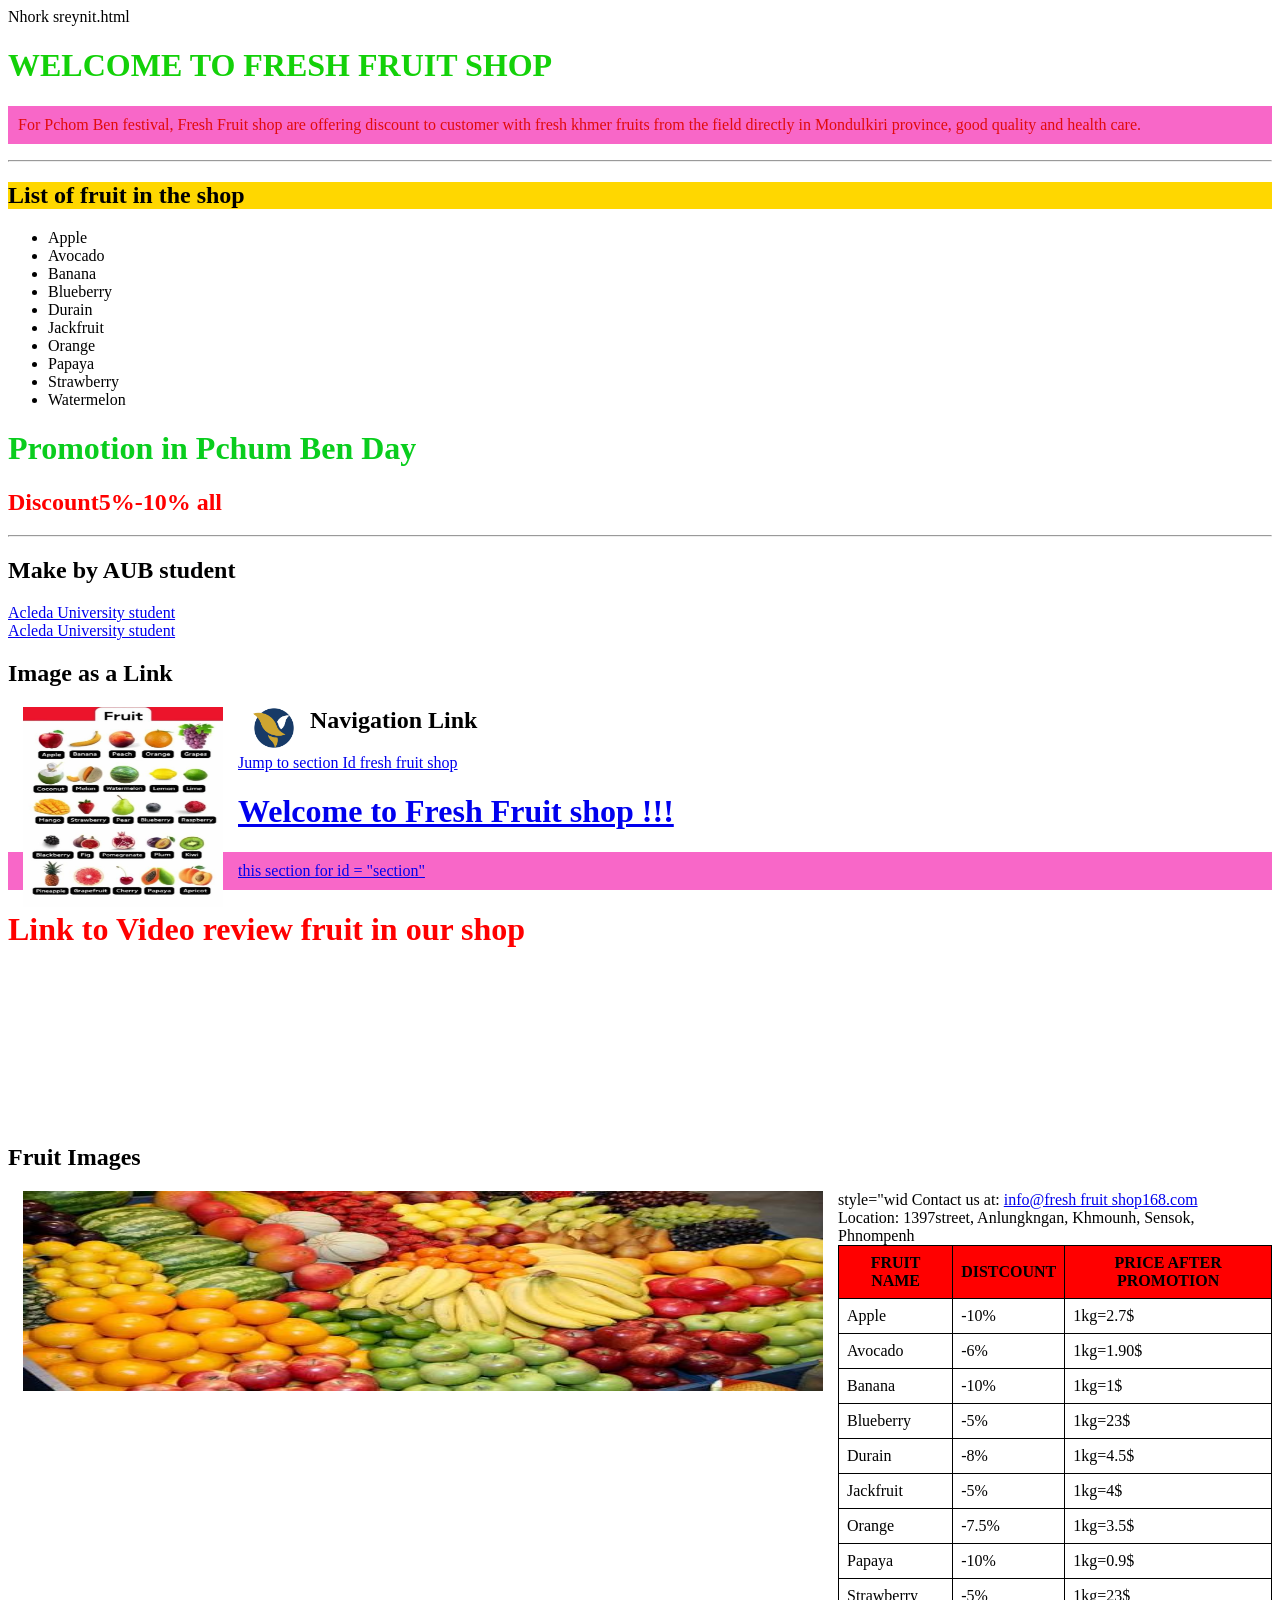
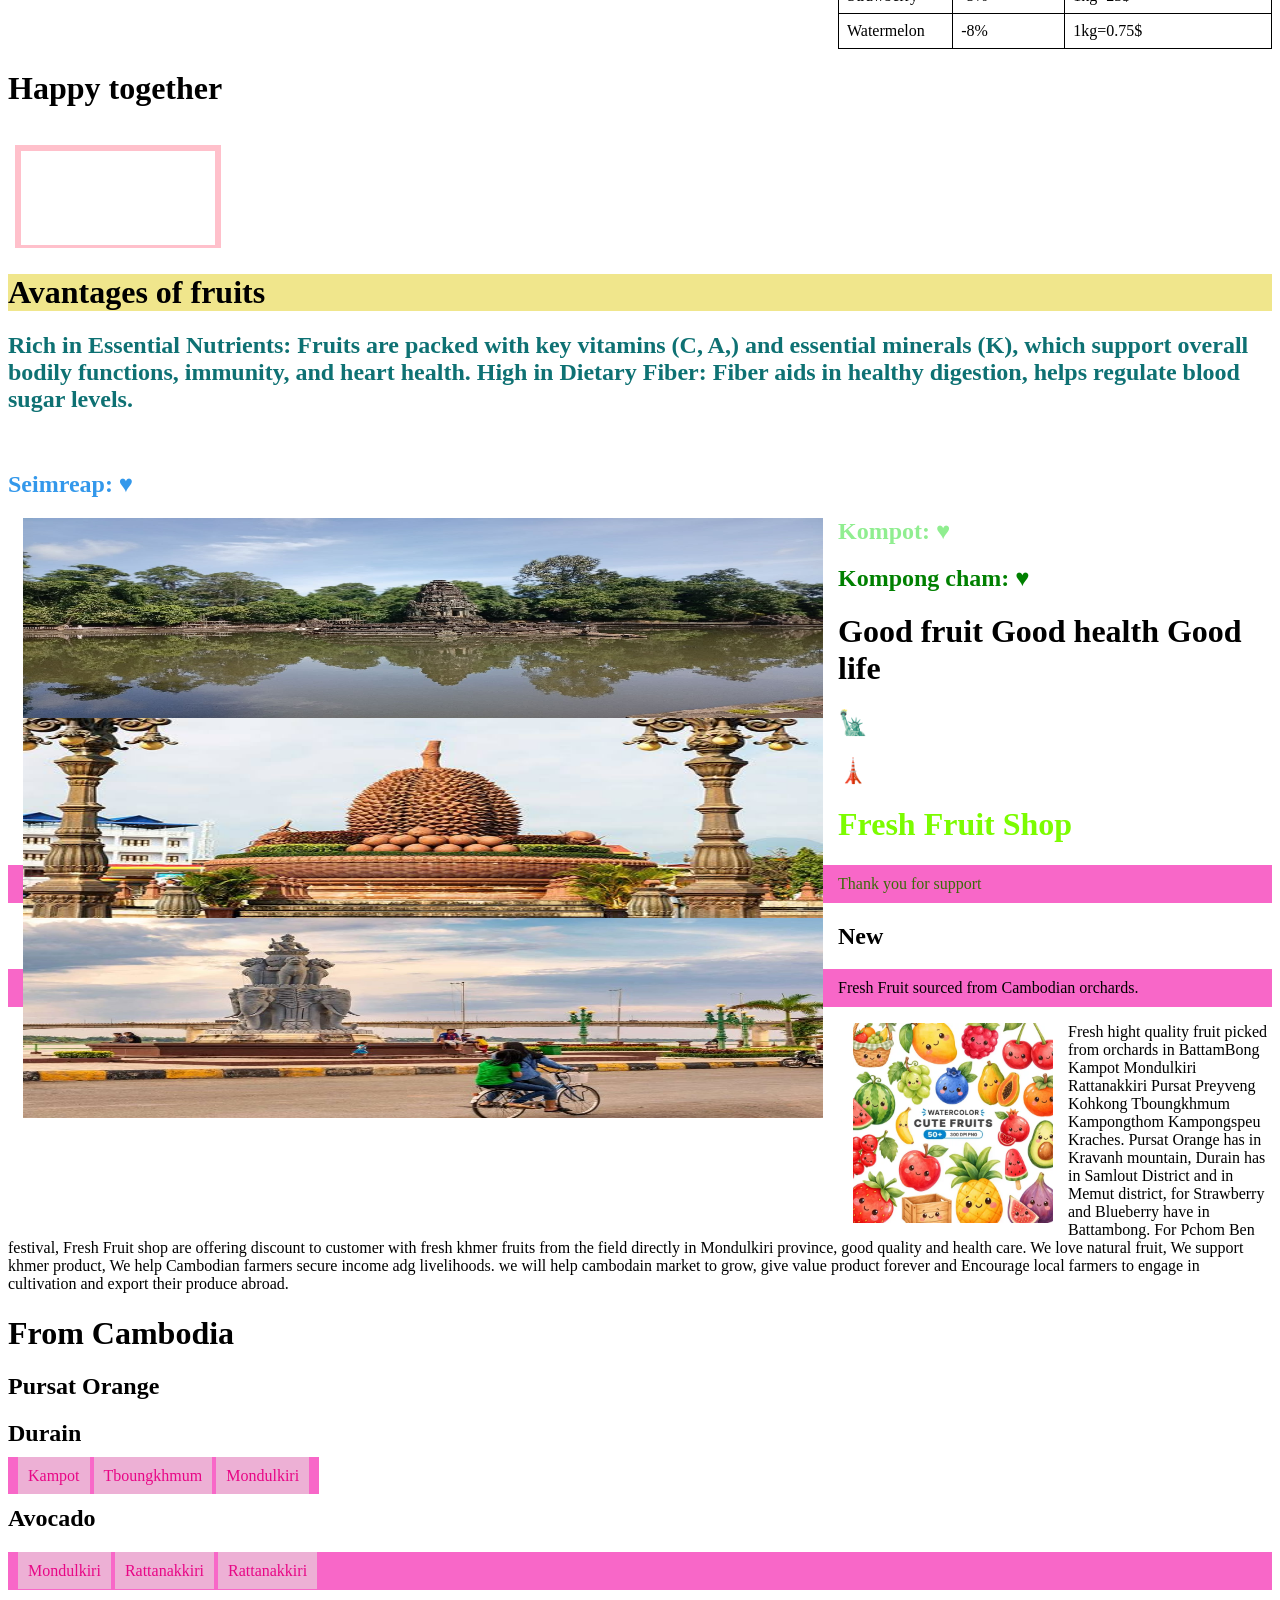
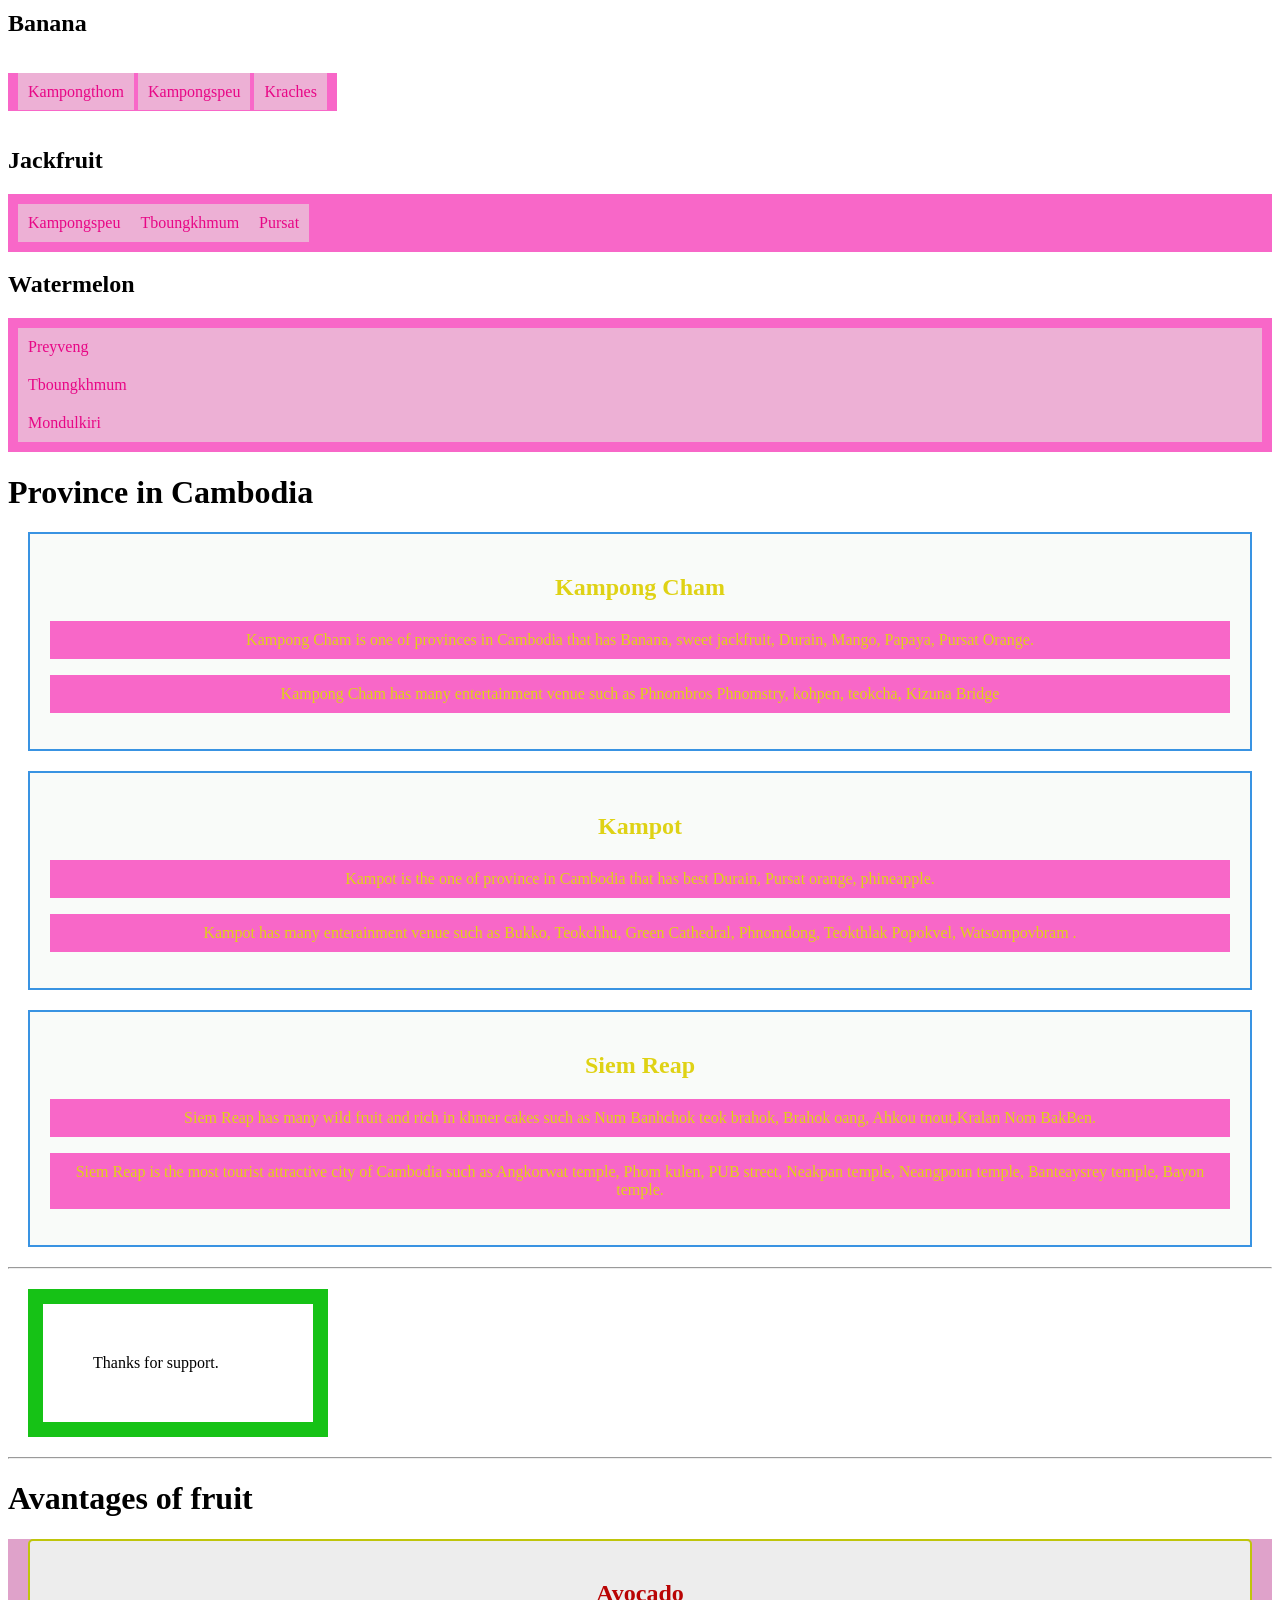
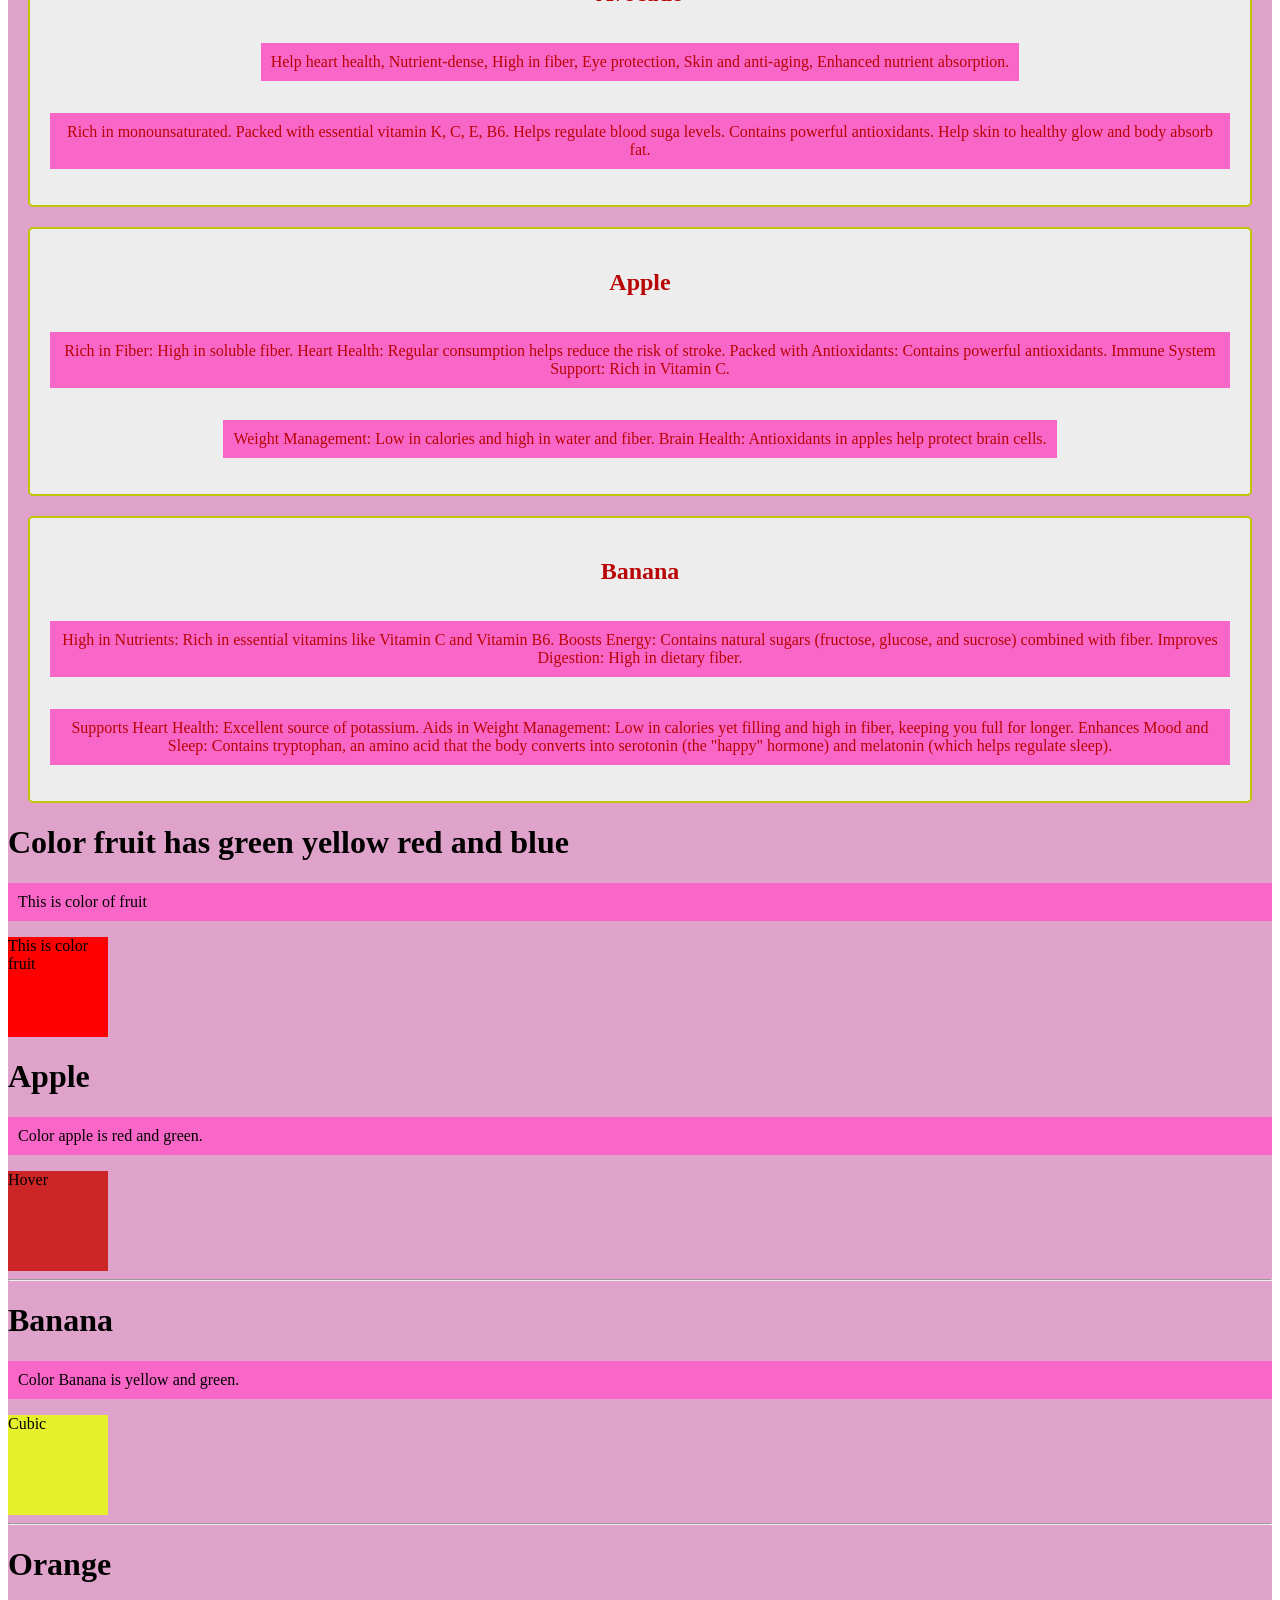
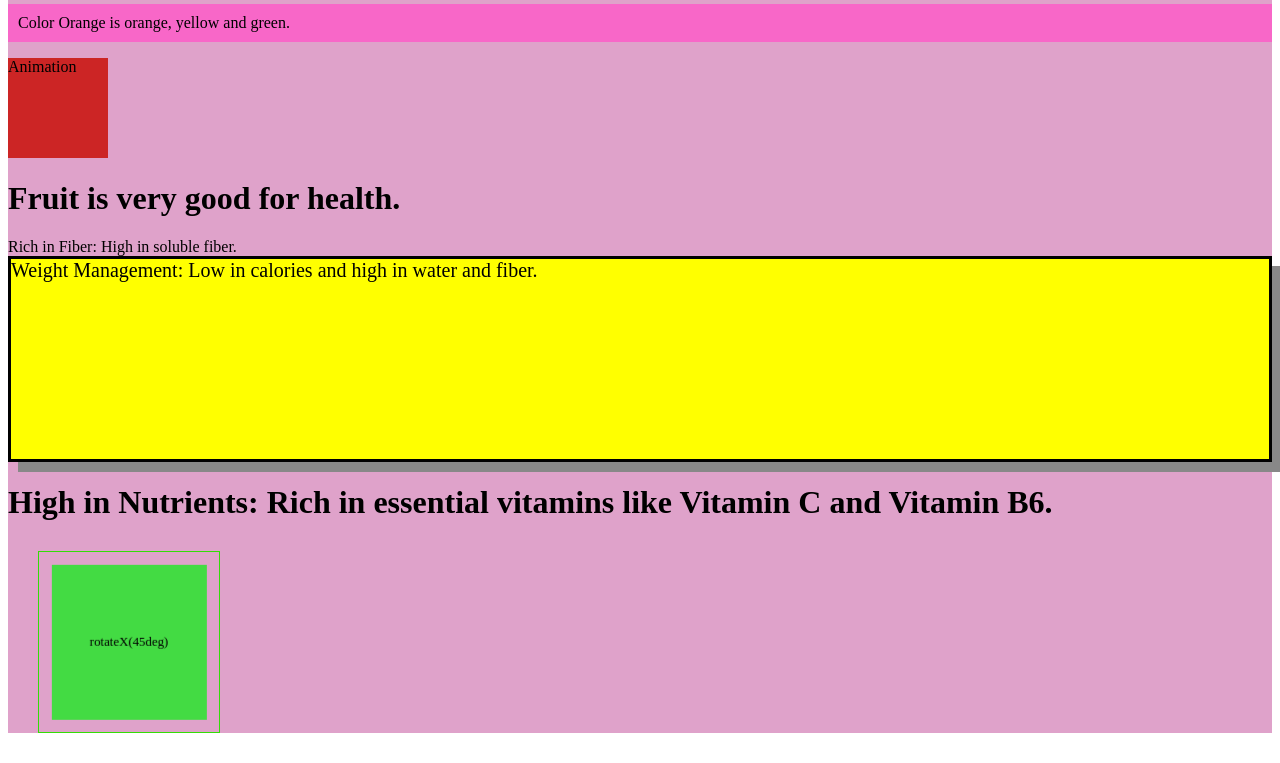
<file: AUB/NHORK SREYNIT/index.html>
<!DOCTYPE html>
<html lang="en"
<head>
  <link rel="stylesheet" href="fruit.css"
    <meta charset="UTF-8">
    <meta name="viewport" content="width=device-width, inital-scale.0">
    <tritle>Nhork sreynit.html</tritle>    

   <title>Sweet fruits</title>
   <meta http-equiv="Content-Type" content="text/html; charset=UTF-8" />
   <meta charset="UTF-8">
  <!-- Add this line for Responsive page -->
  <meta name="viewport" content="width=device-width, initial-scale=1.0">

      <!-- Add this line for an .ico file -->
   <link rel="icon" type="image/x-icon" href="aub.png">  
</head>
<body>
    <h1 style="color: rgb(19, 209, 9);">WELCOME TO FRESH FRUIT SHOP</h1>
   

    <P style="color: rgb(225, 11, 11);">For Pchom Ben festival, Fresh Fruit shop are offering discount to customer with fresh khmer fruits from the field directly in Mondulkiri province, good quality and health care.
 </P>
    
 <hr>
   
    <div>
     <h2 style="background-color:gold">List of fruit in the shop</h2>

     <ul>
         <li>Apple</li>
         <li>Avocado</li>
         <li>Banana</li>
         <li>Blueberry</li>
         <li>Durain</li>
         <li>Jackfruit</li>
         <li>Orange</li>
         <li>Papaya</li>
         <li>Strawberry</li>
         <li>Watermelon</li>
     </ul>
    </div>
    <h1 style="color: rgb(9, 205, 29);">Promotion in Pchum Ben Day</h1>
    <h2 style="color: red;">Discount5%-10% all</h2>
     <table>
         <tr style="background-color: red;">
           <th>FRUIT NAME</th>
           <th> DISTCOUNT</th>
           <th>PRICE AFTER PROMOTION</th>
       </tr>
        <tr>
           <td>Apple</td>
           <td>-10%</td>
           <td>1kg=2.7$</td>
        </tr>
        <tr>
           <td>Avocado</td>
           <td>-6%</td>
           <td>1kg=1.90$</td>
        </tr>
         <tr>
           <td>Banana</td>
           <td>-10%</td>
           <td>1kg=1$</td>
        </tr>
         <tr>
           <td>Blueberry</td>
           <td>-5%</td>
           <td>1kg=23$</td>
        </tr>
         <tr>
           <td>Durain</td>
           <td>-8%</td>
           <td>1kg=4.5$</td>
        </tr>
         <tr>
           <td>Jackfruit</td>
           <td>-5%</td>
           <td>1kg=4$</td>
        </tr>
         <tr>
           <td>Orange</td>
           <td>-7.5%</td>
           <td>1kg=3.5$</td>
        </tr>
         <tr>
           <td>Papaya</td>
           <td>-10%</td>
           <td>1kg=0.9$</td>
        </tr>
         <tr>
           <td>Strawberry</td>
           <td>-5%</td>
           <td>1kg=23$</td>
        </tr>
         <tr>
           <td>Watermelon</td>
           <td>-8%</td>
           <td>1kg=0.75$</td>
        </tr>
        <hr>
        <h2>Make by AUB student</h2>
        <style>   
  
  </style>
  <style>
   img {
    float: left;
    margin-left: 15px;
    margin-right: 15px;
    width: 200px;
    height: 200px;  
  }
  </style>

  <a href="https://www.aub.edu.kh" target="_blank">Acleda University student</a> <br>
  <a href="https://www.aub.edu.kh" target="_self">Acleda University student</a>
  <h2>Image as a Link</h2>
   <img src="fruit.jpg" alt="Nhork sreynit" width="104" height="142">
  <a href="https://www.aub.edu.kh"><img src="aub.png" alt="NHORK SREYNIT" style="width:42px;height:42px;"></a>
  <h2>Navigation Link</h2>
  <a href="#section">Jump to section Id fresh fruit shop
   <h1 id="section">Welcome to Fresh Fruit shop !!!</h1>
  <p>this section for id = "section"</p>
  </a>
  <h1 style="color: red;">Link to Video review fruit in our shop </h1>

  <video>
      width="640"
      height="360"
      poster="images.webp"
      controls>
      <source src="missyoulikecrazyvdo.mp4_snapshot_00.06.435.jpg" type="sreynit.mp4">
  </video>
  <h2>Fruit Images</h2>
  style="wid
  <img src="imag fruit.jpg" alt="Nhork sreynit" style="width: 800px;height: 200px;"

   <address>
    Contact us at: <a href="fresh fruit shop168.com">info@fresh fruit shop168.com</a><br>
    Location: 1397street, Anlungkngan, Khmounh, Sensok, Phnompenh
    </table>
   <h1>Happy together</h1>
    <svg width="400" height="120">
    <rect x="10" y="20" width="200" height="100" stroke="pink" stroke-width="6" fill="white" />
    </svg>
    <h1 style="background-color: khaki;">Avantages of fruits</h1>
    <h2 style="color: rgb(14, 113, 115);">Rich in Essential Nutrients: Fruits are packed with key vitamins (C, A,) and essential minerals (K), which support overall bodily functions, immunity, and heart health.
       High in Dietary Fiber: Fiber aids in healthy digestion, helps regulate blood sugar levels.</h2>
      <br>
    <h2 style="color: rgb(51, 152, 235);">Seimreap: &hearts;</h2>
    <img src="angkor.jpg" alt="Nhork sreynit" style="width: 800px;height: 200px;"
    <br>
    <h2 style="color: lightgreen;">Kompot: &hearts;</h2>
    <img src="images.jpg" alt="Nhork sreynit" style="width: 800px;height: 200px;"
    <br>
    <h2 style="color: green;">Kompong cham: &hearts;</h2>
    <img src="Kampong-Cham-1(1).jpg" alt="Nhork sreynit" style="width: 800px;height: 200px;"
<hr>
    <h1 style="column-gap: normal ;">Good fruit Good health Good life</h1>

    <h2>&#128509;</h2>
    <h2>&#128508;</h2>
    <h1 style="color: lawngreen;">Fresh Fruit Shop</h1>
    <P style="color: rgb(58, 107, 8);">Thank you for support</P>
    <h2>New</h2>
   <text-alinge :center >
<p>Fresh Fruit sourced from Cambodian orchards.</p>

  <div>
  <img src="c.jpg" alt="Fruit" width="300" height="300">
   Fresh hight quality fruit picked from orchards in BattamBong Kampot Mondulkiri Rattanakkiri Pursat Preyveng Kohkong Tboungkhmum Kampongthom Kampongspeu Kraches.
  Pursat Orange has in Kravanh mountain, Durain has in Samlout District and in Memut district, for Strawberry and Blueberry have in Battambong.
  For Pchom Ben festival, Fresh Fruit shop are offering discount to customer with fresh khmer fruits from the field directly in Mondulkiri province, good quality and health care. 
  We love natural fruit, We support khmer product, We help Cambodian farmers secure income adg livelihoods. we will help cambodain market to grow, give value product forever and Encourage local farmers to engage in cultivation and export their produce abroad. </div>
  
  <h1> From Cambodia</h1>



<h2>Pursat Orange </h2>
<p class="ex1">
  <span>Pursat</span>
  <span>Battambong</span>
  <span> Kohkong</span>
  <span>Tboungkhmum</span>
</p>

<h2>Durain</h2>
<p class="ex2">
  <span>Kampot</span>
  <span>Tboungkhmum</span>
  <span>Mondulkiri</span>
</p>

<h2>Avocado</h2>
<p class="ex3">
  <span>Mondulkiri</span>
  <span>Rattanakkiri</span>
  <span>Rattanakkiri</span>
</p>

<h2>Banana</h2>
<p class="ex4">
  <span>Kampongthom</span>
  <span>Kampongspeu</span>
  <span>Kraches</span>
</p>

<h2>Jackfruit</h2>
<p class="ex5">
  <span>Kampongspeu</span>
  <span>Tboungkhmum</span>
  <span>Pursat</span>
</p>

<h2>Watermelon</h2>
<p class="ex6">
  <span>Preyveng</span>
  <span>Tboungkhmum</span>
  <span>Mondulkiri</span>
</p>
<h1>Province in Cambodia</h1>
 
<div class="city"style="background: rgb(249, 251, 249);">
      <h2>Kampong Cham</h2>
      <p>Kampong Cham is one of provinces in Cambodia that has Banana, sweet jackfruit, Durain, Mango, Papaya, Pursat Orange.</p>
      <p>Kampong Cham has many entertainment venue such as Phnombros Phnomstry, kohpen, teokcha, Kizuna Bridge</p>
  </div> 
<div class="city"style="background: rgb(249, 251, 249);">
    <h2>Kampot</h2>
    <p>Kampot is the one of province in Cambodia that has best Durain, Pursat orange, phineapple.</p>
    <p>Kampot has many enterainment venue such as Bukko, Teokchhu,  Green Cathedral, Phnomdong, Teokthlak Popokvel, Watsompovbram .</p>
  </div>
<div class="city"style="background: rgb(249, 251, 249);">
    <h2>Siem Reap</h2>
    <p>Siem Reap has many wild fruit and rich in khmer cakes such as Num Banhchok teok brahok, Brahok oang, Ahkou tnout,Kralan Nom BakBen.</p>
    <p>Siem Reap is the most tourist attractive city of Cambodia such as Angkorwat temple, Phom kulen, PUB street, Neakpan temple, Neangpoun temple, Banteaysrey temple, Bayon temple. </p>
  </div>
    
  <hr>
<div id="box"> Thanks for support.</div>
 
 <hr>

<h1>Avantages of fruit</h1>
<div style="background: rgb(223, 162, 202);">
  <div class="flexbox">
      <h2>Avocado</h2>
      <p>Help heart health, Nutrient-dense, High in fiber, Eye protection, Skin and anti-aging, Enhanced nutrient absorption.</p>
      <p>Rich in monounsaturated. Packed with essential vitamin K, C, E, B6. Helps regulate blood suga levels. Contains powerful antioxidants. Help skin to healthy glow and body absorb fat. </p>
  </div>

  <div class="flexbox">
    <h2>Apple</h2>
    <p>Rich in Fiber: High in soluble fiber.
   Heart Health: Regular consumption helps reduce the risk of stroke.
   Packed with Antioxidants: Contains powerful antioxidants.
   Immune System Support: Rich in Vitamin C.
   </p>
    <p>Weight Management: Low in calories and high in water and fiber.
   Brain Health: Antioxidants in apples help protect brain cells.</p>
  </div>

  <div class="flexbox">
    <h2>Banana</h2>
    <p>High in Nutrients: Rich in essential vitamins like Vitamin C and Vitamin B6.
Boosts Energy: Contains natural sugars (fructose, glucose, and sucrose) combined with fiber.
Improves Digestion: High in dietary fiber.</p>
    <p>
Supports Heart Health: Excellent source of potassium.
Aids in Weight Management: Low in calories yet filling and high in fiber, keeping you full for longer.
Enhances Mood and Sleep: Contains tryptophan, an amino acid that the body converts into serotonin (the "happy" hormone) and melatonin (which helps regulate sleep).</p>
  </div>
  </text-alinge>
  <h1>Color fruit has green yellow red and blue</h1>

<p>This is color of fruit</p>

<div id="Animation">This is color fruit</div>
 <h1> Apple</h1>
   <p>Color apple is red and green.</p>
   <div id="hover">Hover</div>
   <hr>
   <h1>Banana</h1>
   <p>Color Banana is yellow and green.</p>
   <div id="cubic">Cubic</div>

   <hr>
   <h1>Orange</h1>
   <p>Color Orange is orange, yellow and green.</p>


   <div id="hover">Animation</div>
   

   <h1>Fruit is very good for health.</h1>

   <div id="2D">
   Rich in Fiber: High in soluble fiber.
   </div>

   <div id="myDiv">
   Weight Management: Low in calories and high in water and fiber.
   </div>


   <h1 >High in Nutrients: Rich in essential vitamins like Vitamin C and Vitamin B6.</h1>

   <div class="container">
      <div class="box">rotateX(45deg)</div>
   </div>



</body>
</file>
<file: AUB/NHORK SREYNIT/fruit.css>
.city {
    background-color: rgb(252, 213, 236);
    color: rgb(223, 210, 21);
    border: 2px solid rgb(57, 147, 226);
    margin: 20px;
    padding: 20px;
    text-align: center;
    }
    .flexbox {
    background-color: rgb(237, 237, 237);
    color: rgb(185, 5, 5);
    border: 2px solid rgb(191, 197, 11);
    border-radius: 5px;
    margin: 20px;
    padding: 20px;
    text-align: center;
    display: flex;
    flex-direction: column;
    align-items: center;
}
     table, th, td {
         border: 1px solid black;
         border-collapse: collapse;
         padding: 8px;}
#box {
      width: 300px;
      border: 15px solid rgb(22, 194, 22);
      padding: 50px;
      margin: 20px;
      box-sizing: border-box;
    }
    img {
    float: left;
    margin-left: 15px;
    margin-right: 15px;
    width: 200px;
    height: 200px;  
  }
    
    p {
    background-color: rgb(248, 103, 200);
    padding: 10px;
    }

    span {
    background-color: rgb(237, 176, 213);
    color:rgb(232, 6, 134);
    padding: 10px;
    }

    p.ex1 {display: none;}
    p.ex2 {display: inline;}
    p.ex3 {display: block;}
    p.ex4 {display: inline-block;}
    p.ex5 {display: flex;}
    p.ex6 {display: grid;}
  

#Animation {
  width: 100px;
  height: 100px;
  background-color: red;
  position: relative;
  animation-name: myAnimation;
  animation-duration: 4s;
  animation-iteration-count: 3s;
  animation-direction: alternate;  
}

@keyframes myAnimation {
  0%   {background-color:red; left:0px; top:0px;}
  25%  {background-color:yellow; left:200px; top:0px;}
  50%  {background-color:blue; left:200px; top:200px;}
  75%  {background-color:rgb(12, 236, 12); left:0px; top:200px;}
  100% {background-color:rgb(229, 34, 131); left:0px; top:0px;}
}

div#hover {
  width: 100px;
  height: 100px;
  background-color: rgb(204, 37, 37);
  /*transition: width 2s;*/
  /*transition: all 300ms ease-in-out 100ms;*/
  transition-property: width 600px;;
  transition-duration: 3s;
  transition-timing-function: linear;
  transition-delay: 3s;
   }
    


   #cubic {
     width: 100px;
     height: 100px;
     background-color: rgb(230, 240, 42);
     transition: width 2s, height 2s, background-color 2s, transform 2s;
   }

   #cubic:hover {
     width: 300px;
     height: 300px;
     background-color: rgb(236, 100, 54);  
     transform: rotate(360deg);
   }
   
    #myDiv{
     width: 20px;
     height: 200px;
     font-size: 20px;
     background-color: yellow;
     border: 3px solid black;
     box-shadow: 10px 10px #888888;
     /*transform: translate(50px,100px);*/
     /*transform: rotate(20deg);*/
     /*transform: rotate(-20deg);*/
     /*transform: scale(1,2);*/
     /*transform: scaleX(2);*/
     /*transform: scaleY(0.5);*/
     /*transform: skewX(20deg);*/

   }

    #myDiv { width: auto;
        /*transform: translate(50px,100px);*/
        /* transform: rotate(20deg); */
        /*transform: rotate(-20deg);*/
        /* transform: scale(1,2); */
        /*transform: scaleX(2);*/
        /*transform: scaleY(0.5);*/
        /* transform: skewX(20deg); */
        /*transform: skew(20deg,10deg);*/}
        
   .container {
     width: 180px;
     height: 180px;
     border: 1px solid rgb(52, 220, 6);
     margin: 30px;
     perspective: 600px;
   }

   .box {
     width: 100%;
     height: 100%;
     background-color: rgb(67, 219, 67);
     border-color: greenyellow;
     line-height: 180px;
     text-align: center;
     font-size: 15px;
     /*transform: rotateX(45deg);*/
     /*transform: rotateY(45deg);*/
     /*transform: rotateZ(45deg);*/
     transform: translateZ(-100px);
   }
</file>
